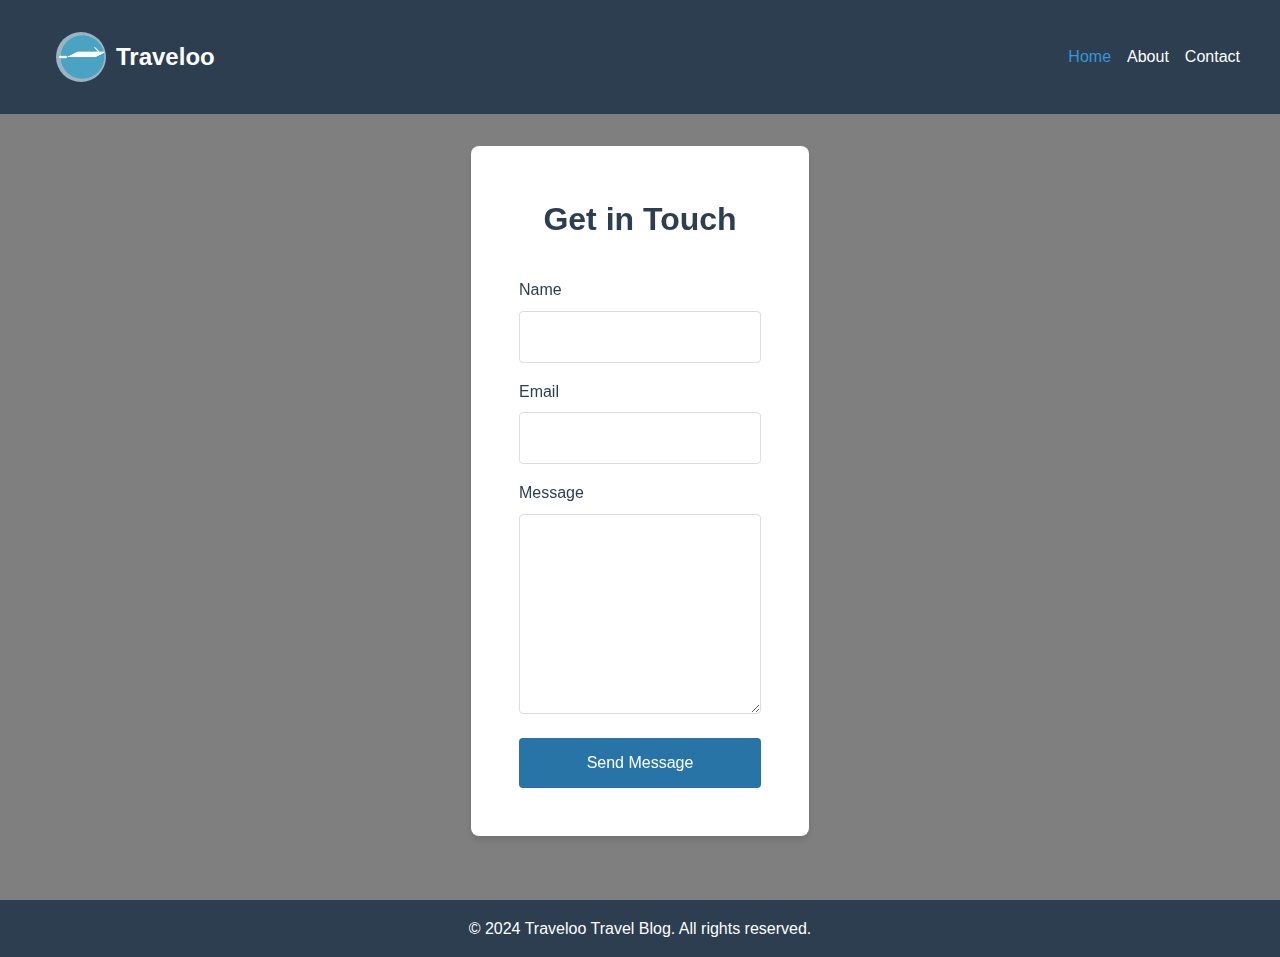
<file: ContactME.html>
<!DOCTYPE html>
<html lang="en">
<head>
    <meta charset="UTF-8">
    <meta name="viewport" content="width=device-width, initial-scale=1.0">
    <title>Traveloo Travel Blog</title>
    <link rel="stylesheet" href="styles.css">
    <link rel="icon" type="image/png" href="Logo.PNG">
</head>
<body>
    <header>
        <nav aria-label="Main Navigation">
            <div class="logo">
                <img src="Logo.PNG" alt="Wanderlust Logo" class="logo-image">
                <span class="logo-text">Traveloo</span>
            </div>
            <ul>
                <li><a href="index.html" class="active" aria-current="page">Home</a></li>
                <li><a href="AboutME.html">About</a></li>
                <li><a href="ContactME.html">Contact</a></li>
            </ul>
        </nav>
    </header>

    <main>
        <section class="contact-section">
            <h1>Get in Touch</h1>
            <form id="contact-form">
                <div class="form-group">
                    <label for="name">Name</label>
                    <input type="text" id="name" name="name" required>
                </div>
                
                <div class="form-group">
                    <label for="email">Email</label>
                    <input type="email" id="email" name="email" required>
                </div>
                
                <div class="form-group">
                    <label for="message">Message</label>
                    <textarea id="message" name="message" required></textarea>
                </div>
                
                <button type="submit" class="submit-btn">Send Message</button>
            </form>
        </section>
    </main>

    <footer>
        <p>&copy; 2024 Traveloo Travel Blog. All rights reserved.</p>
    </footer>

    <script src="script.js"></script>
</body>
</html>
</file>
<file: styles.css>
/* Reset and Base Styles */
* {
    margin: 0;
    padding: 0;
    box-sizing: border-box;
    animation-name: shake;
    animation-duration: .3s;
}
html,body{
    height: 100%;
    margin: 0;
}

body {
    font-family: 'Arial', sans-serif;
    line-height: 1.6;
    color: #333;
    background-color: rgba(0,0,0,0.5);
    background-blend-mode: overlay;
    display: flex;
    flex-direction: column;
    min-height: 100vh;

}

/* Navigation Styles */
header {
    background-color: #2c3e50;
    color: white;
    padding: 1rem;
    position: sticky;
    top: 0; 
    z-index: 100; 
    width: 100%; 
    
}

nav {
    display: flex;
    justify-content: space-between;
    align-items: center;
    max-width: 1200px;
    margin: 0 auto;
    
}

nav .logo {
    display: flex;
    align-items: center;
    font-size: 1.5rem;
    font-weight: bold;
    padding: 1rem;
    background-color: transparent;
    border: none;
}

nav .logo .logo-image {
    width: 50px;
    height: 50px;
    margin-right: 10px;
    border-radius: 50%; 
    object-fit: cover;
}

nav .logo .logo-text {
    color: white;
}

nav ul {
    display: flex;
    list-style: none;
}

nav ul li {
    margin-left: 1rem;
}

nav ul li a {
    color: white;
    text-decoration: none;
    transition: color 0.3s ease;
}

nav ul li a:hover, nav ul li a.active {
    color: #3498db;
}

/* Main Content Styles */
main {
    max-width: 1200px;
    margin: 2rem auto;
    padding: 0 1rem;
    position: relative;
    z-index: 1;
    flex: 1 0 auto;
}

.Headertxt {
    text-align: center;
    border-radius: 10px;

    position: relative;
    overflow: hidden;
    margin-bottom: 2rem;
    color: white;
    letter-spacing: 1px;
    text-transform: uppercase;
}

.Headertxt h1 {
    position: relative;
    color: #1d0ac9!important;
    z-index: 2;
    font-size: 2.5rem;
    font-weight: bold;
    animation: textGlow 2.5s ease-in-out infinite alternate;
    text-shadow: 0 0 10px rgba(11, 147, 226, 0.3);
}


/* Homepage Destination Cards */
.featured-destinations h1 {
    text-align: center;
    margin-bottom: 2rem;
    color: #2c3e50;
}

.destination-card {
    background-color: white;
    border-radius: 8px;
    box-shadow: 0 4px 6px rgba(0, 0, 0, 0.1);
    margin-bottom: 2rem;
    overflow: hidden;
    transition: transform 0.3s ease;
}

.destination-card:hover {
    transform: scale(1.02);
}

.destination-card img {
    width: 100%;
    height: 300px;
    object-fit: cover;
}

.destination-info {
    padding: 1rem;
}

.destination-info h2 {
    color: #2c3e50;
    margin-bottom: 0.5rem;
}

.read-more {
    display: inline-block;
    background-color: #3498db;
    color: white;
    border: none;
    padding: 0.5rem 1rem;
    margin-top: 1rem;
    border-radius: 4px;
    cursor: pointer;
    transition: background-color 0.3s ease;
}

.read-more:hover {
    background-color: #2980b9;
}

/* About Page Styles */
.about-section {
    background-color: white;
    border-radius: 8px;
    padding: 2rem;
    box-shadow: 0 4px 6px rgba(0, 0, 0, 0.1);
}

.feedbacks {
    background-color: white;
    border-radius: 8px;
    padding: 1rem;
    box-shadow: 0 4px 6px rgba(0, 0, 0, 0.1);
}

.about-content {
    display: flex;
    align-items: center;
    gap: 2rem;
}

.author-image {
    width: 300px;
    height: 300px;
    border-radius: 50%;
    object-fit: cover;
}

.about-text h2, .about-text h3 {
    color: #2c3e50;
    margin-bottom: 1rem;
}

/* Testimonials Section Styles */
.feedbacks h2 {
    text-align: center;
    color: #2c3e50;
    margin-bottom: 2rem;
}

.testimonials-grid {
    display: grid;
    grid-template-columns: repeat(auto-fit, minmax(300px, 1fr));
    gap: 1.5rem;
}

.testimonial-card {
    background-color: #f9f9f9;
    border-radius: 8px;
    padding: 1.5rem;
    box-shadow: 0 4px 6px rgba(0, 0, 0, 0.1);
    transition: transform 0.3s ease;
}

.testimonial-card:hover {
    transform: translateY(-5px);
}

.testimonial-card p {
    color: #333;
    margin-bottom: 1rem;
    font-style: italic;
}

.testimonial-author {
    display: flex;
    align-items: center;
    margin-top: 1rem;
}

.testimonial-author .author-avatar {
    width: 50px;
    height: 50px;
    border-radius: 50%;
    margin-right: 1rem;
    object-fit: cover;
}

.testimonial-author .author-name {
    font-weight: bold;
    color: #2c3e50;
}

.testimonial-author .author-location {
    margin-left: 0.5rem;
    color: #7f8c8d;
    font-size: 0.9rem;
}

/* Contact Page Styles */
.contact-section {
    background-color: white;
    border-radius: 8px;
    padding: 3rem;
    box-shadow: 0 4px 6px rgba(0, 0, 0, 0.1);
    max-width: 1100px; 
    margin: 0 auto; 
    width: 98%; 
}

.contact-section h1 {
    text-align: center;
    color: #2c3e50;
    margin-bottom: 2rem;
    max-width: 100%; 
    width: 100%;
}

#contact-form {
    max-width: 900px;
    margin: 0 auto;
    
    width: 100%;
}

.form-group {
    margin-bottom: 1rem;
}

.form-group label {
    display: block;
    margin-bottom: 0.5rem;
    color: #2c3e50;
}

.form-group input,
.form-group textarea {
    width: 100%;
    padding: 1rem; 
    border: 1px solid #ddd;
    border-radius: 4px;
    font-size: 16px;
}

.form-group textarea {
    height: 200px; 
    resize: vertical; 
}

.submit-btn {
    display: block;
    width: 100%;
    padding: 0.75rem;
    background-color: #3498db;
    color: white;
    border: none;
    border-radius: 4px;
    cursor: pointer;
    padding: 1rem; 
    font-size: 1rem;
    margin-top: 1rem;
    transition: background-color 0.3s ease;
}

.submit-btn:hover {
    background-color: #2980b9;
}

/* Footer Styles */
footer {
    background-color: #2c3e50;
    color: white;
    text-align: center;
    padding: 1rem;
    margin-top: 2rem;
    margin-bottom: 0;
    flex-shrink: 0;
    width: 100%;
    
}

/* Form Validation Error States */
.form-group.error input,
.form-group.error textarea {
    border: 2px solid #e74c3c;
    animation: shake 0.3s linear;
}

.error-message {
    color: #e74c3c;
    font-size: 0.8rem;
    margin-top: 0.25rem;
    opacity: 0;
    transition: opacity 0.3s ease;
}

.form-group.error .error-message {
    opacity: 1;
}

/* Accessibility Enhancements */
.visually-hidden {
    position: absolute;
    width: 1px;
    height: 1px;
    padding: 0;
    margin: -1px;
    overflow: hidden;
    clip: rect(0, 0, 0, 0);
    white-space: nowrap;
    border: 0;
}

/* Animations */
@keyframes shake {
    0%, 100% { transform: translateX(0); }
    10%, 30%, 50%, 70%, 90% { transform: translateX(-5px); }
    20%, 40%, 60%, 80% { transform: translateX(5px); }
}

@keyframes fadeIn {
    0% {
      opacity: 0;
    }
    100% {
      opacity: 1;
    }
  }

@keyframes textGlow {
    0% {
        text-shadow: 0 0 5px rgba(255,255,255,0.3);
        transform: scale(1);
    }
    50% {
        text-shadow: 0 0 20px rgba(255,255,255,0.6);
        transform: scale(1.03);
    }
    100% {
        text-shadow: 0 0 5px rgba(255,255,255,0.3);
        transform: scale(1);
    }
}

/* Enhanced Focus States for Accessibility */
a:focus,
button:focus,
input:focus,
textarea:focus {
    outline: 3px solid #3498db;
    outline-offset: 2px;
}

/* Color Contrast Improvement */
.read-more,
.submit-btn {
    background-color: #2874a6; /* Slightly darker blue for better contrast */
}

/* Skip to Main Content Link */
.skip-link {
    position: absolute;
    top: -40px;
    left: 0;
    background: #000;
    color: white;
    padding: 8px;
    z-index: 100;
}

.skip-link:focus {
    top: 0;
}


/* Responsive Design */
@media screen and (max-width: 768px) {
    nav ul {
        flex-direction: column;
        align-items: center;
    }

    nav ul li {
        margin: 0.5rem 0;
    }

    .about-content {
        flex-direction: column;
        text-align: center;
    }

    .author-image {
        width: 200px;
        height: 200px;
    }

    .contact-section {
        width: 95%;
        padding: 1rem;
    }
}
/* Mobile Navigation Styles */
.mobile-menu-icon {
    display: none;
    cursor: pointer;
    flex-direction: column;
    justify-content: space-between;
    width: 30px;
    height: 20px;
}



.mobile-menu-icon span {
    height: 3px;
    width: 100%;
    background-color: white;
    transition: all 0.3s ease;
}

@media screen and (max-width: 768px) {
    
    nav {
        flex-wrap: wrap;
        position: relative;
    }

    .mobile-menu-icon {
        display: flex;
    }

    nav ul {
        display: none;
        flex-direction: column;
        width: 100%;
        position: absolute;
        top: 100%;
        left: 0;
        background-color: #2c3e50;
        padding: 1rem 0;
    }

    nav ul.active {
        display: flex;
    }

    nav ul li {
        margin: 0.5rem 0;
        text-align: center;
    }

    .logo {
        flex-grow: 1;
    }
}
</file>
